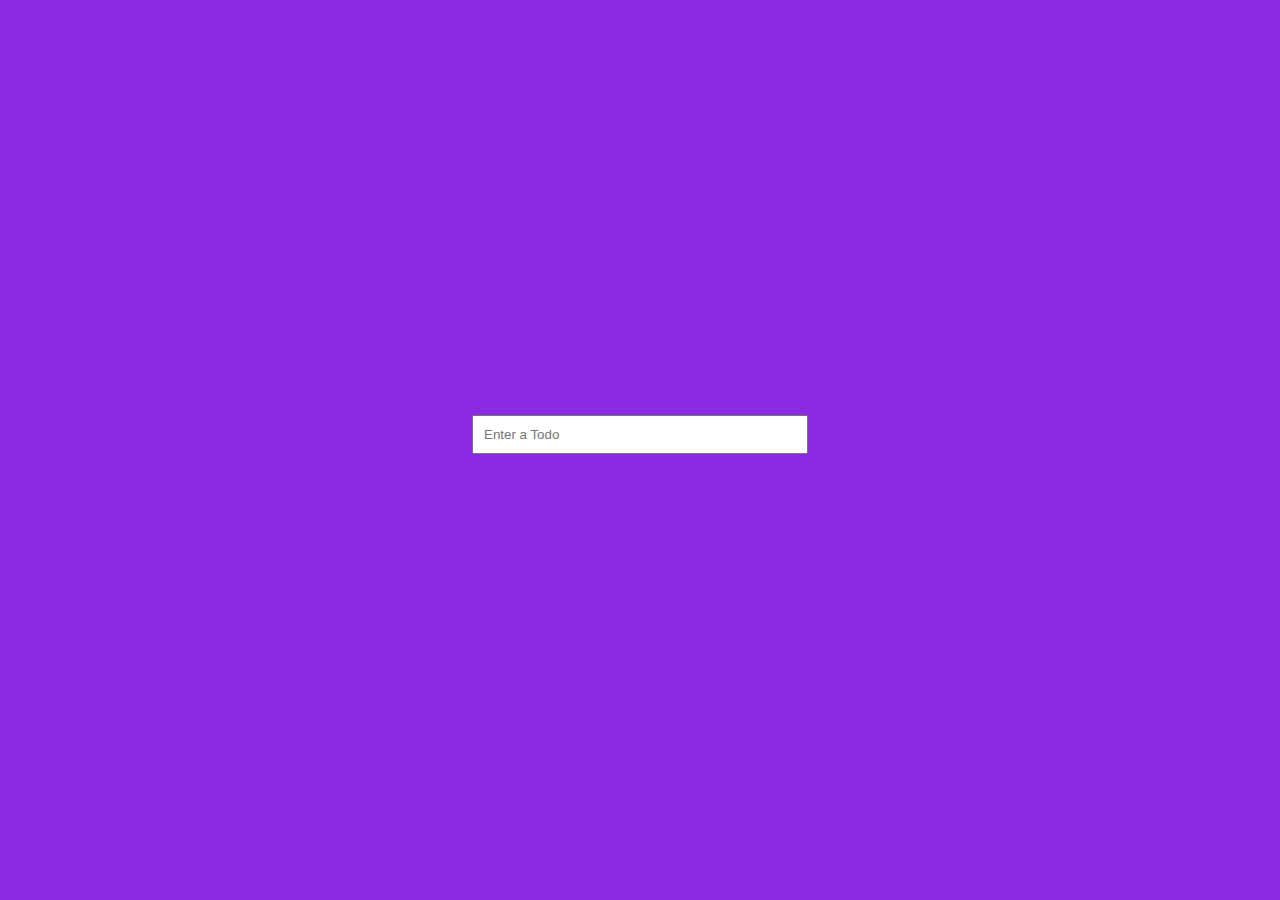
<file: index.html>
<!DOCTYPE html>
<html lang="en">
<head>
  <meta charset="UTF-8">
  <meta name="viewport" content="width=, initial-scale=1.0">
  <title>Todo list</title>
  <link rel="stylesheet" href="style.css">
<script src="app.js" defer></script>
</head>
<body>
  <section class="container">
    <form>
      <input type="text" placeholder="Enter a Todo">
    </form>
    <div class="output"></div>

  </section>

<div class="message-container">Item Deleted</div>

</body>
</html>
</file>
<file: style.css>
*{
  margin: 0;
  padding: 0;
  box-sizing: border-box ;
}

body{
  display: flex;
  justify-content: center;
  align-items: center;
  height: 100vh;
  background-color: blueviolet;
  font-family: sans-serif;
}

.container{
  width: 400px;
  padding: 2em;
}

input {
  width: 100%;
  padding: 10px;
  display: block;
  outline: none; 
}

.output{
  margin-top: 2em;
}

/* Javascript */

.todo {
  border-left: 4px solidr rgb(34, 187, 51);
  color: rgb(75, 75, 75);
  display: flex;
  justify-content: space-between;
  align-items: center;
  margin-bottom: 1em;
  font-size: 1em;
  background-color: white;
  padding: 10px 20px;
}

.delete{
  color: blueviolet;
  font-weight: bold;
  cursor: pointer;
}

.message-container {
  position: absolute;
  bottom: 1.5rem;
  left: 2rem;
  background-color: white;
  padding: 20px;
  transform: translateX(0);
  visibility: hidden;
  transition: transform 1s ease;
}

.success {
  transform: translateX(100px);
  visibility: visible;
  background-color: rgb(34, 187, 51);
  color: white;
}

.error {
  transform: translateX(100px);
  visibility: visible;
  background-color: rgb(223, 71, 89);
  color: white;
}
</file>
